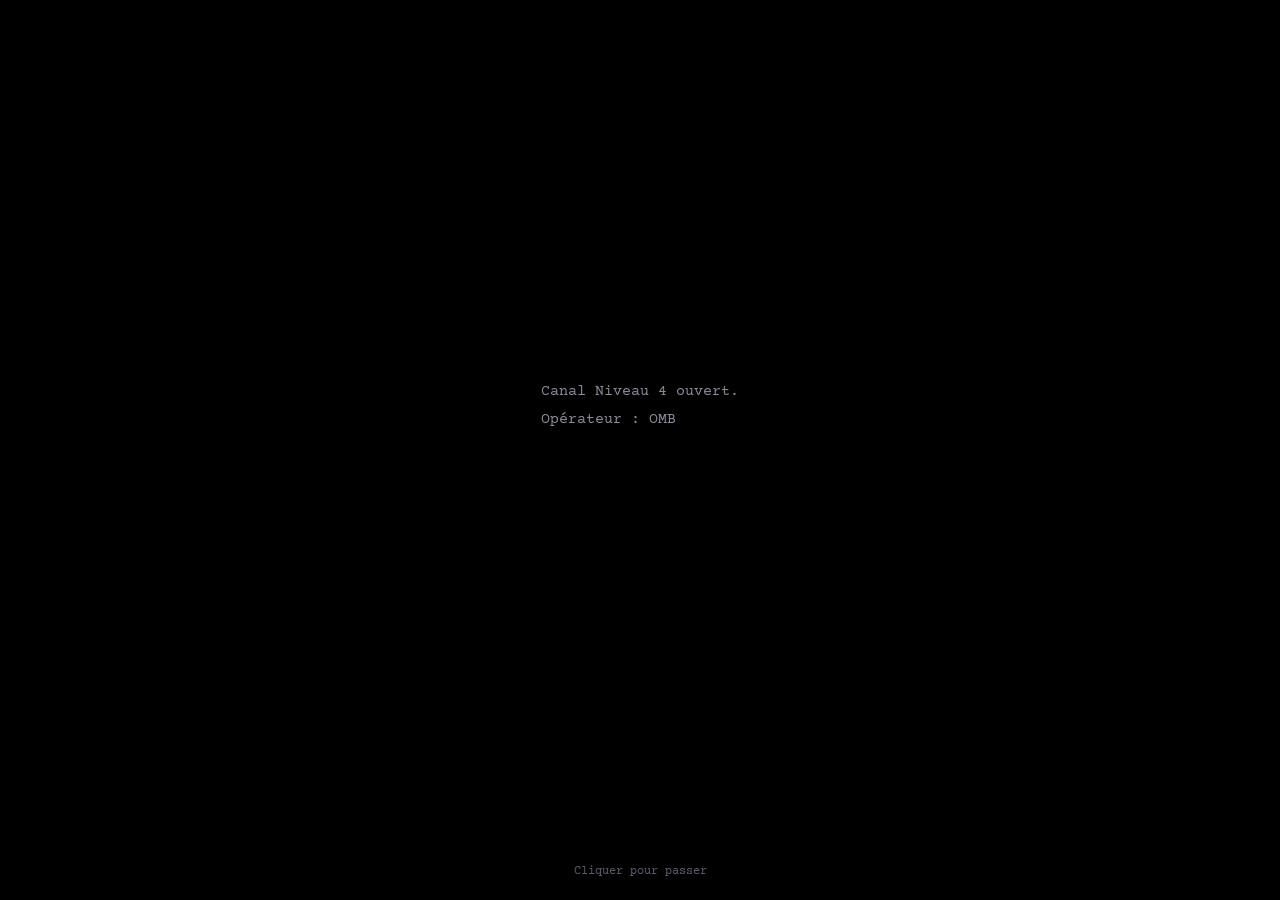
<file: index.html>
<!DOCTYPE html>
<html lang="fr">
<head>
<meta charset="UTF-8">
<meta name="viewport" content="width=device-width, initial-scale=1.0">
<meta name="robots" content="noindex, nofollow">
<title>Archives noires</title>
<link rel="icon" type="image/png" href="[data-uri]">
<link href="https://fonts.googleapis.com/css2?family=Courier+Prime:ital,wght@0,400;0,700;1,400&family=Caveat:wght@500&display=swap" rel="stylesheet">
<link rel="stylesheet" href="style.css?v=3">
</head>
<body data-page="4" data-niveau="4">

<div class="boot" id="boot" hidden>
  <pre id="boot-text"></pre>
  <small>Cliquer pour passer</small>
</div>

<header class="bar">
  <div class="bar-left">
    <span class="bar-title">Archives noires</span>
  </div>
  <nav class="levels" aria-label="Niveaux">
    <a href="index.html" data-lv="4" aria-current="page">Niveau 4</a>
    <a href="niveau-5.html" data-lv="5">Niveau 5</a>
    <a href="niveau-o.html" data-lv="o">Niveau O</a>
  </nav>
  <div class="bar-right">
    <span data-op>OMBRE-????</span>
    <span class="timer" id="timer" hidden>05:00</span>
  </div>
</header>

<!-- ============ FIN DE SESSION ============ -->
<main class="porte" id="porte-fin" hidden>
  <div class="sheet small">
    <div class="wm"></div>
    <div class="doc">
      <div class="doc-head">
        <table class="fiche">
          <tr><th>Canal</th><td>Fermé</td></tr>
          <tr><th>Opérateur</th><td data-op>OMBRE-????</td></tr>
        </table>
        <div class="stamps"><span class="stamp">Consigné</span></div>
      </div>
      <h1 class="doc-title">Canal fermé</h1>
      <p>La consultation a duré cinq minutes. Les pièces ont été retirées du bureau et votre passage a été consigné.</p>
      <div class="actions">
        <button class="ink-btn" type="button" id="btn-rouvrir">Rouvrir le canal</button>
        <a class="ink-btn" id="lien-public" href="https://children-of-oblivion.github.io/COO/">Revenir au dossier public</a>
      </div>
    </div>
  </div>
</main>

<div class="archive" id="archive" hidden>

  <nav class="index" aria-label="Index des pièces">
    <div class="index-group">
      <h2>Index général</h2>
      <button data-doc="an00"><span class="ref">AN-00</span><span class="t">Niveaux d'habilitation</span></button>
    </div>
    <div class="index-group">
      <h2>Commandement</h2>
      <button data-doc="an01"><span class="ref">AN-01</span><span class="t">Rapport Béthanie</span></button>
      <button data-doc="an02"><span class="ref">AN-02</span><span class="t">Dossier personnel : Spectre Noir</span></button>
      <button data-doc="an03"><span class="ref">AN-03</span><span class="t">Les sept de Lazare</span></button>
      <button data-doc="an10"><span class="ref">AN-10</span><span class="t">Le premier noyau</span></button>
    </div>
    <div class="index-group">
      <h2>Contrats</h2>
      <button data-doc="an04"><span class="ref">AN-04</span><span class="t">Livre de comptes</span></button>
      <button data-doc="an05"><span class="ref">AN-05</span><span class="t">Le Contrat Sans Nom</span></button>
      <button data-doc="an11"><span class="ref">AN-11</span><span class="t">Voile Blanc : rapport non expurgé</span></button>
      <button data-doc="an12"><span class="ref">AN-12</span><span class="t">Dent Noire : débriefing de cellule</span></button>
    </div>
    <div class="index-group">
      <h2>Transmissions</h2>
      <button data-doc="an06"><span class="ref">AN-06</span><span class="t">Fréquence Sourde</span></button>
      <button data-doc="an07"><span class="ref">AN-07</span><span class="t">Cabinet de l'Administrateur</span></button>
      <button data-doc="an15"><span class="ref">AN-15</span><span class="t">L'échange de l'An 7</span></button>
    </div>
    <div class="index-group">
      <h2>Protocoles</h2>
      <button data-doc="an08"><span class="ref">AN-08</span><span class="t">Protocoles internes</span></button>
      <button data-doc="an09"><span class="ref">AN-09</span><span class="t">Enquête : l'Autre Escadron</span></button>
    </div>
    <div class="index-group">
      <h2>Effectifs</h2>
      <button data-doc="an13"><span class="ref">AN-13</span><span class="t">États de service : légende du Mur</span></button>
      <button data-doc="an14"><span class="ref">AN-14</span><span class="t">La Remise</span></button>
    </div>
  </nav>

  <section class="sheet" id="sheet" aria-live="polite">
    <div class="wm"></div>

    <div class="wm"></div>

    <article class="doc" id="doc-an00" hidden>
  <div class="doc-head">
    <table class="fiche">
      <tr><th>Réf.</th><td>AN-00</td></tr>
      <tr><th>Objet</th><td>Niveaux d'habilitation</td></tr>
      <tr><th>Rédaction</th><td>Cabinet du Spectre Noir</td></tr>
      <tr><th>Révision</th><td>Le Conseiller</td></tr>
    </table>
    <div class="stamps"><span class="stamp">Niveau 4</span><span class="stamp s2">Ne pas reproduire</span></div>
  </div>
  <h2 class="doc-title" tabindex="-1">Niveaux d'habilitation</h2>

  <p>Les archives des Children of Oblivion se consultent par niveaux. Un niveau ne se déduit pas du précédent : on n'ouvre pas le suivant pour avoir lu le premier.</p>
  <div class="tbl">
    <table class="registre">
      <tr><th>Niveau</th><th>Détenteurs</th><th>Ouverture</th></tr>
      <tr><td>3</td><td>Analystes SCP et au-dessus.</td><td>Registre de l'Oubli, tenu par les Analystes. Accessible depuis le dossier public.</td></tr>
      <tr><td>4</td><td>Ombres et au-dessus. Les Fantômes n'y ont pas accès.</td><td>Phrase d'ouverture, transmise de vive voix. Consultation limitée à cinq minutes. Chaque pièce porte l'identifiant du lecteur.</td></tr>
      <tr><td>5</td><td>Commandement : Ombres Supérieurs, Conseiller, Spectre Noir.</td><td>Second code, remis de vive voix à l'entrée au Commandement. Les scellés se referment à la fin de la consultation.</td></tr>
      <tr><td>O</td><td>Non précisé dans cette table.</td><td>Non précisé dans cette table.</td></tr>
    </table>
  </div>
  <p>Aucun code n'a jamais été écrit. Celui qui en retrouve un sur papier doit le tenir pour compromis et le signaler au Cabinet.</p>
  <p>Toute consultation est consignée. Le Registre ne distingue pas le lecteur autorisé du lecteur curieux : il note les deux.</p>

  <p class="note">La table s'arrête à O. Ne cherchez pas ce qu'il y a au-dessus. C'est la seule consigne de cette page que je tiens vraiment à voir respectée.<span class="sig">Le Conseiller</span></p>
</article>

    <article class="doc" id="doc-an01" hidden>
      <div class="doc-head">
        <table class="fiche">
          <tr><th>Réf.</th><td>AN-01</td></tr>
          <tr><th>Objet</th><td>Opération NOUVELLE LUNE</td></tr>
          <tr><th>Site</th><td>Installation abandonnée désignée BÉTHANIE, Europe de l'Est</td></tr>
          <tr><th>Date</th><td><span class="rd">00/00/0000</span></td></tr>
          <tr><th>Rédaction</th><td>BRAISE, d'après les sept</td></tr>
        </table>
        <div class="stamps"><span class="stamp">Très secret</span><span class="stamp s2">Copie unique</span></div>
      </div>
      <h2 class="doc-title" tabindex="-1">Rapport Béthanie</h2>

      <h3>Effectif</h3>
      <p>L'Escadron Lazare comptait vingt-trois opérateurs. La version transmise aux Ombres parle de sept survivants. La fiche publique de SCP-COO-████ n'en retient qu'un seul. Aucune des deux n'est fausse. Aucune n'est complète.</p>

      <h3>Ordre de mission</h3>
      <p>L'ordre tenait en une ligne : entrer dans BÉTHANIE, localiser l'entité, tenir la position jusqu'à l'arrivée d'une équipe de confinement. Il n'y a jamais eu d'équipe de confinement.</p>
      <p>La version publique dit que la Fondation a choisi de nous sacrifier quand l'opération a tourné au désastre. C'est faux. Sous le tampon de l'ordre original, la mention « unité sacrifiable » figurait déjà. Nous ne l'avons lue qu'après. La décision avait été prise avant notre départ.</p>

      <h3>La nuit</h3>
      <p>C'était une nuit de nouvelle lune. Aucune lune, aucune lumière. Nous avons compris plus tard que ce n'était pas un hasard : l'entité ne se manifeste que dans le noir complet. Quelqu'un à la Fondation le savait, et a choisi la date.</p>

      <h3>La salle centrale</h3>
      <p>Un seul d'entre nous est entré dans la salle centrale. Il y est resté quarante et une minutes. Quand il est ressorti, sa plaque d'identité ne portait plus rien. Pas grattée, pas effacée : vierge, comme sortie de fabrique.</p>

      <h3>La route</h3>
      <p>Le décompte au point de ralliement donne sept survivants. Le relevé thermique du seul drone encore en vol en montre huit sur la route. Personne n'a su dire qui était le huitième. Personne n'a voulu poser la question à voix haute.</p>
      <p>La Fondation a déclaré l'Escadron perdu corps et biens le lendemain matin. Nous étions encore sur la route.</p>

      <p class="note">La lune pleine sur le sceau, c'est pour cette nuit-là. Celle qui n'est jamais venue.</p>
    </article>

    <article class="doc" id="doc-an02" hidden>
      <div class="doc-head">
        <table class="fiche">
          <tr><th>Réf.</th><td>AN-02</td></tr>
          <tr><th>Nom</th><td>Aucun retrouvé</td></tr>
          <tr><th>Indicatif Lazare</th><td><span class="rd">XXXXXX</span></td></tr>
          <tr><th>Naissance</th><td><span class="rd">00/00/0000</span>, <span class="rd">XXXXXXXXX</span></td></tr>
          <tr><th>Photographie</th><td>Aucune de face</td></tr>
          <tr><th>Évaluation psy.</th><td>Refusée</td></tr>
          <tr><th>Proches connus</th><td>Aucun</td></tr>
        </table>
        <div class="stamps"><span class="stamp">Très secret</span><span class="stamp s2">Dossier incomplet</span></div>
      </div>
      <h2 class="doc-title" tabindex="-1">Dossier personnel : Spectre Noir</h2>

      <p>Ce dossier devrait être le plus épais du Registre. C'est le plus mince.</p>
      <p>Toutes les pièces antérieures à BÉTHANIE ont disparu, y compris celles que la Fondation détenait à son sujet. Les Analystes ont retrouvé son ancien matricule dans les registres du personnel de la Fondation. La ligne existe. Elle est vide. Pas effacée, pas caviardée : vide, comme si personne n'y avait jamais rien écrit.</p>
      <p>Il ne prête jamais le Serment de l'Ombre en public. D'après BRAISE, il ne l'a jamais prêté du tout. C'est lui qui l'a écrit.</p>
      <p>Depuis la fondation des COO, il n'a formulé qu'une seule demande personnelle : que ce dossier reste vide. Elle n'a été respectée qu'à moitié.</p>

      <p class="note">Ce n'est pas une posture. Il ne se souvient pas. J'ai essayé une fois de lui dire son ancien nom. Il m'a regardé comme on regarde une langue étrangère.<span class="sig">S.</span></p>
    </article>

    <article class="doc" id="doc-an03" hidden>
      <div class="doc-head">
        <table class="fiche">
          <tr><th>Réf.</th><td>AN-03</td></tr>
          <tr><th>Objet</th><td>Survivants de BÉTHANIE</td></tr>
          <tr><th>Source</th><td>Registre de l'Escadron Lazare</td></tr>
        </table>
        <div class="stamps"><span class="stamp">Très secret</span></div>
      </div>
      <h2 class="doc-title" tabindex="-1">Les sept de Lazare</h2>

      <p>Indicatifs portés à BÉTHANIE. Tous ont été abandonnés la nuit de la fondation des COO.</p>
      <div class="tbl">
        <table class="registre">
          <tr><th>Indicatif</th><th>Devenir</th></tr>
          <tr><td><span class="rd">XXXXXX</span></td><td>Devient le Spectre Noir.</td></tr>
          <tr><td>BRAISE</td><td>Premier commandement. Nouvel indicatif scellé.</td></tr>
          <tr><td>SILEX</td><td>Premier commandement. Nouvel indicatif scellé.</td></tr>
          <tr><td>GIVRE</td><td>Premier commandement. Nouvel indicatif scellé.</td></tr>
          <tr><td>CIERGE</td><td>Tombé cinq mois après la fondation, en couvrant le repli de BRAISE et SILEX. Aucune tombe : c'est ce qu'il avait demandé.</td></tr>
          <tr><td>VIGILE</td><td>Parti vivant, An 1. Aucune poursuite ordonnée. Voir AN-09.</td></tr>
          <tr><td>LIMBE</td><td>Disparu avant la signature de l'accord fondateur. Aucune trace. Voir N5-02 et N5-04.</td></tr>
          <tr class="vide"><td></td><td></td></tr>
        </table>
      </div>
      <p>Trois des sept portent aujourd'hui d'autres indicatifs. Le Commandement ne les a jamais rendus publics. La plupart des Ombres qui ont servi sous leurs ordres ignorent qu'elles ont été commandées par un survivant de Lazare.</p>

      <p class="note">La huitième ligne, c'est lui qui l'a tracée. Il n'a rien écrit dessus.</p>
    </article>

    <article class="doc" id="doc-an04" hidden>
      <div class="doc-head">
        <table class="fiche">
          <tr><th>Réf.</th><td>AN-04</td></tr>
          <tr><th>Tenu par</th><td>Le Comptable</td></tr>
          <tr><th>Devise</th><td>Dollars US</td></tr>
        </table>
        <div class="stamps"><span class="stamp">Niveau 4</span><span class="stamp s2">Comptabilité</span></div>
      </div>
      <h2 class="doc-title" tabindex="-1">Livre de comptes</h2>

      <p>Extrait. Seules les lignes jugées utiles au Commandement sont reproduites.</p>
      <div class="tbl">
        <table class="registre comptes">
          <tr><th>Réf.</th><th>Contrat</th><th>Payeur réel</th><th>Montant</th></tr>
          <tr><td>C-001</td><td>Élimination d'un agent double, premier contrat</td><td>Sous-compte rattaché à un site de la Fondation</td><td>180 000</td></tr>
          <tr><td>C-014</td><td>Opération Voile Blanc</td><td>Faction interne du Comité d'Éthique, via intermédiaire</td><td>640 000</td></tr>
          <tr><td>C-019</td><td>Opération Dent Noire</td><td>Marshall, Carter &amp; Dark</td><td>1 100 000</td></tr>
          <tr><td>C-031</td><td>Contrat Sans Nom</td><td>Voir AN-05</td><td><span class="rd">0 000 000</span></td></tr>
          <tr><td>C-038</td><td>Accès documentaire</td><td>The Omni-Savior, paiement en fragments d'archives</td><td>Sans objet</td></tr>
          <tr><td>C-044</td><td>Prestation non nommée</td><td>Cabinet de l'Administrateur, via intermédiaire</td><td><span class="rd">000</span> 000</td></tr>
          <tr><td>C-051</td><td>Prestation non consignée</td><td>O5-<span class="rd">0</span>, via intermédiaire</td><td>Non inscrit</td></tr>
          <tr><td>C-0<span class="rd">00</span></td><td><span class="rd">XXXXXXXXXXXXXX</span></td><td><span class="rd">XXXXXXXXXXXXX</span></td><td><span class="rd">00000</span></td></tr>
        </table>
      </div>
      <p>En marge, le Comptable précise que C-044 et C-051 ont été réglés depuis deux comptes différents, ouverts par la même personne, le même jour.</p>

      <p class="note">La dernière ligne a été effacée sur ordre direct. Je n'ai pas le droit de dire de qui. Vous le savez déjà.</p>
    </article>

    <article class="doc" id="doc-an05" hidden>
      <div class="doc-head">
        <table class="fiche">
          <tr><th>Réf.</th><td>AN-05 (contrat C-031)</td></tr>
          <tr><th>Reçu</th><td>An 6</td></tr>
          <tr><th>Cible</th><td><span class="rd">XXXXXXXXXXXX</span></td></tr>
          <tr><th>Statut</th><td>Honoré</td></tr>
        </table>
        <div class="stamps"><span class="stamp">Dossier ouvert</span></div>
      </div>
      <h2 class="doc-title" tabindex="-1">Le Contrat Sans Nom</h2>

      <p>Le paiement est arrivé avant les termes, accompagné d'une seule ligne : une cible, une date. C'est tout ce que dit la version publique. Elle ne dit pas d'où venait l'argent.</p>
      <p>Le Comptable a remonté le virement à travers onze sociétés écrans. Au bout de la chaîne, un compte de dotation de l'Escadron Lazare. La Fondation l'a clôturé le lendemain de BÉTHANIE. Il a été rouvert une seule fois, le temps de ce virement, puis refermé.</p>
      <p>Six ans après le massacre, quelqu'un avait encore accès aux comptes d'une unité officiellement morte.</p>
      <p>La date d'émission inscrite sur l'ordre de virement est antérieure de quatre jours à la fondation des COO. Quelqu'un a payé les Children of Oblivion avant qu'ils n'existent.</p>

      <p class="note">J'ai vérifié trois fois. Ce n'est pas une erreur de saisie.<span class="sig">Le Comptable</span></p>
    </article>

    <article class="doc" id="doc-an06" hidden>
      <div class="doc-head">
        <table class="fiche">
          <tr><th>Réf.</th><td>AN-06</td></tr>
          <tr><th>Objet</th><td>SCP-COO-010, captations retenues</td></tr>
          <tr><th>Horodatage</th><td>Heure locale de la cellule réceptrice</td></tr>
        </table>
        <div class="stamps"><span class="stamp">Niveau 4</span><span class="stamp s2">Ne pas agir</span></div>
      </div>
      <h2 class="doc-title" tabindex="-1">Fréquence Sourde</h2>

      <p>Rappel du protocole : aucune action ne doit jamais être entreprise sur la base d'une transmission de la Fréquence.</p>

      <div class="tx">
        <p class="tx-h">FS-07, 03 h 12</p>
        <p class="said">« … cellule deux au point Relais, extraction à quatre heures, l'objectif porte un manteau gris… »</p>
        <p class="obs">Aucune opération prévue à cette date. Trente et une heures plus tard, une cellule est déployée en urgence. L'objectif portait un manteau gris.</p>
      </div>
      <div class="tx">
        <p class="tx-h">FS-11, 22 h 47, voix identifiée : Wither-6</p>
        <p class="said">« … on n'est pas sept, on n'a jamais été sept, recomptez… »</p>
        <p class="obs">Wither-6 était en poste à l'autre bout du pays, sans radio. Il a disparu onze jours plus tard.</p>
      </div>
      <div class="tx">
        <p class="tx-h">FS-14, 01 h 03</p>
        <p class="said">« … Ombre-31, présentez-vous au rapport… »</p>
        <p class="obs">Le matricule Ombre-31 n'a jamais été attribué. La phrase est répétée trois fois.</p>
      </div>
      <div class="tx">
        <p class="tx-h">FS-16, 04 h 40</p>
        <p class="said">« … ne descendez pas sous la nouvelle lune… »</p>
        <p class="obs">Aucune interprétation retenue.</p>
      </div>
      <div class="tx">
        <p class="tx-h">FS-19, 00 h 00</p>
        <p class="said">Quarante et une secondes de silence, puis une voix, reconnue par BRAISE comme celle du Spectre Noir : « Je me souviens. »</p>
        <p class="obs">Interrogé, le Spectre Noir affirme n'avoir jamais prononcé ces mots.</p>
      </div>
    </article>

    <article class="doc" id="doc-an07" hidden>
      <div class="doc-head">
        <table class="fiche">
          <tr><th>Réf.</th><td>AN-07 (contrat C-044)</td></tr>
          <tr><th>Canal</th><td>Chiffré, unique</td></tr>
          <tr><th>Retranscription</th><td>De mémoire, dictée à GIVRE</td></tr>
        </table>
        <div class="stamps"><span class="stamp">Très secret</span><span class="stamp s2">Copie unique</span></div>
      </div>
      <h2 class="doc-title" tabindex="-1">Cabinet de l'Administrateur</h2>

      <p>Interlocuteur non identifié, se présentant comme parlant au nom de l'Administrateur.</p>
      <div class="dia">
        <p><b>La voix</b> L'Administrateur vous remercie pour Voile Blanc.</p>
        <p><b>Spectre Noir</b> Je ne travaille pas pour lui.</p>
        <p><b>La voix</b> Il le sait. Il dit que c'est précisément pour cela que vous lui êtes utile.</p>
        <p><b>Spectre Noir</b> Que veut-il ?</p>
        <p><b>La voix</b> Rien, cette fois. Il voulait que vous sachiez qu'il connaît BÉTHANIE. Le vrai rapport, pas celui de la Fondation.</p>
        <p><b>Spectre Noir</b> Personne n'a le vrai rapport.</p>
        <p><b>La voix</b> Il a la page que vous n'avez pas.</p>
        <p class="gap">Silence, neuf secondes.</p>
        <p><b>La voix</b> Il demande si vous vous souvenez de votre nom.</p>
        <p class="gap">Fin de transmission, coupée côté COO.</p>
      </div>

      <p class="note">C'est lui qui a coupé. Je ne l'avais jamais vu interrompre une transmission.<span class="sig">G.</span></p>
    </article>

    <article class="doc" id="doc-an08" hidden>
      <div class="doc-head">
        <table class="fiche">
          <tr><th>Réf.</th><td>AN-08</td></tr>
          <tr><th>Diffusion</th><td>Ombres et au-dessus. La section Succession ne concerne que les Ombres Supérieurs.</td></tr>
        </table>
        <div class="stamps"><span class="stamp">Niveau 4</span><span class="stamp s2">Ne pas reproduire</span></div>
      </div>
      <h2 class="doc-title" tabindex="-1">Protocoles internes</h2>

      <h3>Phrases de code</h3>
      <div class="tbl">
        <table class="registre">
          <tr><th>Phrase</th><th>Signification</th></tr>
          <tr><td>« Le Seuil est ouvert »</td><td>Ouverture du canal Niveau 4. Ne jamais la prononcer en clair.</td></tr>
          <tr><td>« Lune morte »</td><td>Abandon immédiat de la mission, quel que soit l'avancement.</td></tr>
          <tr><td>« Sept »</td><td>Regroupement au dernier point sûr connu.</td></tr>
          <tr><td>« Personne »</td><td>Opérateur compromis. Rompre tout contact avec lui, sans exception.</td></tr>
          <tr><td>« Cierge »</td><td>Un opérateur couvre le repli des autres. Ne pas revenir le chercher.</td></tr>
        </table>
      </div>
      <p class="note">Ces deux dernières phrases contredisent l'article II du Code de l'Ombre. Elles n'existent que sur cette page.<span class="sig">G.</span></p>

      <h3>Extraction</h3>
      <p>Chaque cellule dispose de trois points d'extraction, jamais communiqués ensemble. Attente maximale au point : douze minutes. Au-delà, la cellule est considérée comme perdue et le point est brûlé.</p>

      <h3>Succession</h3>
      <p>En cas de disparition du Spectre Noir, aucune élection, aucun vote. Le nom du successeur est consigné dans une enveloppe scellée, déposée au Seuil. Seuls les Ombres Supérieurs connaissent son emplacement.</p>
      <p>Note de GIVRE : l'enveloppe actuelle n'est pas la première. Le cachet de cire porte la trace d'une ouverture antérieure, soigneusement refermée.</p>
    </article>

    <article class="doc" id="doc-an09" hidden>
      <div class="doc-head">
        <table class="fiche">
          <tr><th>Réf.</th><td>AN-09</td></tr>
          <tr><th>Objet</th><td>SCP-COO-019</td></tr>
          <tr><th>Statut</th><td>Enquête en cours</td></tr>
        </table>
        <div class="stamps"><span class="stamp">Dossier ouvert</span></div>
      </div>
      <h2 class="doc-title" tabindex="-1">Enquête : l'Autre Escadron</h2>

      <h3>Leur équipement</h3>
      <p>Deux pièces récupérées après un accrochage proviennent du catalogue de l'Armurier, dans la partie dont l'origine reste inconnue. L'Armurier affirme ne jamais leur avoir rien vendu. Il n'a été ni cru, ni démenti.</p>

      <h3>Leur serment</h3>
      <p>Un Fantôme infiltré les a entendus prêter serment. Leur version diffère de la nôtre d'une seule phrase : « Je n'ai jamais été compté. »</p>
      <p>Cette phrase figurait dans le premier jet du Serment, rédigé la nuit de la fondation. Le Spectre Noir l'a retirée avant que le premier Fantôme ne le prononce. Seuls les sept l'ont jamais entendue.</p>

      <h3>Leurs matricules</h3>
      <p>Les matricules qu'ils annoncent ne suivent pas notre numérotation. Les leurs commencent à zéro.</p>

      <h3>Hypothèse du Commandement</h3>
      <p>Jamais écrite ailleurs que sur cette page : celui qui est parti n'est pas parti seul.</p>

      <p class="note">Ou alors il n'est jamais vraiment parti.</p>
    </article>

    <article class="doc" id="doc-an10" hidden>
  <div class="doc-head">
    <table class="fiche">
      <tr><th>Réf.</th><td>AN-10</td></tr>
      <tr><th>Objet</th><td>Constitution du premier commandement</td></tr>
      <tr><th>Lieu</th><td>Cache souterraine, <span class="rd">████████</span></td></tr>
      <tr><th>Date</th><td>An 0, trois mois après BÉTHANIE</td></tr>
      <tr><th>Rédaction</th><td>BRAISE, de mémoire, relu par SILEX</td></tr>
    </table>
    <div class="stamps"><span class="stamp">Niveau 4</span><span class="stamp s2">Ne pas reproduire</span></div>
  </div>
  <h2 class="doc-title" tabindex="-1">Le premier noyau</h2>

  <h3>Les présents</h3>
  <p>Ils étaient six dans la cache. Une table de chantier, six chaises dépareillées, une lampe sur batterie qu'on éteignait entre deux interventions pour la ménager. LIMBE n'était plus là. On l'avait cherché onze jours. Le douzième matin, le Spectre Noir a mis fin aux recherches sans donner de raison, et personne n'a demandé laquelle.</p>

  <h3>Les sièges</h3>
  <p>Le commandement devait compter six sièges, un par présent. Cinq ont été pris, sans vote, selon ce que chacun savait déjà faire :</p>
  <ul class="pieces">
    <li>Le Spectre Noir : le siège de tête. Il n'a pas été voté non plus. Il est revenu au seul qui ne l'avait pas demandé.</li>
    <li>BRAISE : les opérations, la composition des cellules.</li>
    <li>SILEX : la sécurité, les extractions, la doctrine de disparition.</li>
    <li>GIVRE : les transmissions et les canaux chiffrés.</li>
    <li>CIERGE : le repli et l'arrière. C'est lui qui portait l'objet que le Registre appelle aujourd'hui L'Absout (SCP-COO-012).</li>
  </ul>
  <p>Le sixième siège était celui de VIGILE. Il a assisté à la lecture, n'a pas signé, et a siégé sans voix délibérative jusqu'à son départ, en An 1 (voir AN-03 et AN-09). Le siège a été supprimé après lui.</p>

  <h3>La signature</h3>
  <p>L'accord a été signé sur une feuille de registre : sept lignes tracées à la règle avant la lecture, une par survivant. Cinq sont remplies. Celle de LIMBE est restée vide, celle de VIGILE aussi. La ligne du Spectre Noir ne porte aucun indicatif : une seule barre verticale, tracée d'un trait.</p>
  <p>Après la dernière signature, il a ajouté une huitième ligne, plus fine, à main levée. Il n'a rien écrit dessus.</p>

  <h3>Les trois premières consignes</h3>
  <ul class="pieces">
    <li>Aucun indicatif de Lazare n'est prononcé hors de la cache.</li>
    <li>Le récit de BÉTHANIE n'existe qu'en un seul exemplaire (AN-01), confié à une seule personne.</li>
    <li>Passé soixante-douze heures, on ne cherche plus ceux qui disparaissent sans trace.</li>
  </ul>
  <p>La troisième a été formulée le douzième matin des recherches, à propos de LIMBE, puis inscrite ici. Elle contredit l'article II du Code (COO-007) et n'y a jamais été ajoutée. Elle est appliquée depuis : voir AN-13 pour la veille de soixante-douze heures qui précède toute mention au Mur.</p>

  <p class="note">Il a tracé la huitième ligne quand nous avions tous signé. Il a posé le stylo dessus et il a attendu, longtemps, comme si quelqu'un devait venir la remplir. Personne n'est venu. Il a fini par reboucher le stylo.<span class="sig">S.</span></p>
</article>

    <article class="doc" id="doc-an11" hidden>
  <div class="doc-head">
    <table class="fiche">
      <tr><th>Réf.</th><td>AN-11 (contrat C-014)</td></tr>
      <tr><th>Objet</th><td>Extraction d'un chercheur de la Fondation</td></tr>
      <tr><th>Date</th><td>An 3</td></tr>
      <tr><th>Cellule</th><td>Quatre opérateurs, dont un Ombre Supérieur</td></tr>
      <tr><th>Version</th><td>Non expurgée</td></tr>
    </table>
    <div class="stamps"><span class="stamp">Niveau 4</span><span class="stamp s2">Non expurgé</span></div>
  </div>
  <h2 class="doc-title" tabindex="-1">Voile Blanc : rapport non expurgé</h2>

  <p>Le rapport du dossier public (COO-001) dit ce qui s'est passé. Celui-ci dit ce qui reste étrange.</p>

  <h3>La commande</h3>
  <p>La requête est arrivée par un intermédiaire se réclamant d'une faction du Comité d'Éthique. Elle demandait la sortie vivante d'un chercheur retenu contre son gré pour avoir refusé de signer un ordre d'exécution visant des civils, victimes d'une brèche de confinement. Montant : 640 000. Les COO n'ont posé aucune question sur la détention. Ils en ont posé trois sur le site.</p>

  <h3>La tempête</h3>
  <p>La tempête de neige qui a couvert l'approche, le « voile blanc » qui a donné son nom à l'opération, ne figure dans aucun relevé météorologique de la région. Les stations voisines enregistrent un ciel dégagé de la veille au lendemain. Elle s'est levée quand la cellule a franchi le périmètre et s'est arrêtée quand elle l'a quitté.</p>
  <p>La version enseignée aux recrues dit que les Ombres ont choisi le bon soir. Elle ne dit pas qu'elles ne l'ont pas choisi : elles l'ont trouvé déjà fait.</p>

  <h3>Les sous-sols</h3>
  <p>La cellule est entrée par les conduits de ventilation du niveau souterrain. Trois gardes neutralisés en silence, extraction en moins de dix-huit minutes. L'objectif ne mentionnait ni coffre, ni serrure à forcer. Dans les sous-sols, un opérateur a pourtant ramassé une clé sans dents (SCP-COO-001).</p>
  <p>Quatre opérateurs sont descendus, quatre sont remontés. Interrogés séparément, aucun ne sait lequel l'a ramassée. Chacun en désigne un autre.</p>

  <h3>La copie</h3>
  <p>L'installation abritait aussi des données sur SCP-<span class="rd">████</span>. L'Ombre Supérieur de la cellule a décidé de les copier, sans autorisation. Le Spectre Noir ne l'a pas sanctionné. Il a demandé que la prochaine fois, on lui demande.</p>

  <h3>Le repli</h3>
  <p>L'extraction a été compromise au franchissement du périmètre. L'Absout a été activé une fois, par l'Ombre Supérieur de la cellule, après confirmation du Spectre Noir. Trois civils ont perdu quinze minutes.</p>
  <p>Le chercheur a été remis vivant au point convenu, dans un véhicule sans plaque. Aucun suivi n'a été demandé. Aucun suivi n'a été payé. Aucune perte côté COO.</p>

  <h3>Le paiement</h3>
  <p>Le Comptable a relevé que l'intermédiaire de C-014 est le même que celui de C-044, ouvert des années plus tard : même canal chiffré, même habitude de payer en deux fois, à un jour d'écart, depuis deux comptes distincts. Le Comité d'Éthique n'apparaît nulle part dans la seconde chaîne.</p>
  <p>Plus tard, la voix du Cabinet de l'Administrateur a remercié le Spectre Noir « pour Voile Blanc » (AN-07). Personne n'a demandé de quelle commande il parlait.</p>

  <p class="note">Nous avons cru répondre à une conscience. Nous avons répondu à un cabinet. Je ne sais pas si le Comité a jamais su pour qui il faisait passer la demande.<span class="sig">G.</span></p>
</article>

    <article class="doc" id="doc-an12" hidden>
  <div class="doc-head">
    <table class="fiche">
      <tr><th>Réf.</th><td>AN-12 (contrat C-019)</td></tr>
      <tr><th>Objet</th><td>Neutralisation d'un ancien directeur de site de la Fondation</td></tr>
      <tr><th>Date</th><td>An 4</td></tr>
      <tr><th>Cellule</th><td>Cinq opérateurs</td></tr>
      <tr><th>Payeur</th><td>Marshall, Carter &amp; Dark</td></tr>
      <tr><th>Résultat</th><td>Succès partiel</td></tr>
    </table>
    <div class="stamps"><span class="stamp">Niveau 4</span><span class="stamp s2">Mémoire partielle</span></div>
  </div>
  <h2 class="doc-title" tabindex="-1">Dent Noire : débriefing de cellule</h2>

  <p>Le dossier public (COO-005) donne la version enseignée. Le débriefing a été conduit trois fois, par trois personnes, sans que les opérateurs entendent les réponses des autres. Les trois versions concordent sur tout, sauf sur ce qui n'a pas été vu.</p>

  <h3>La décision</h3>
  <p>La cible avait quitté la Fondation avec des données classifiées niveau O5. À l'approche, l'Analyste de la cellule a signalé un second individu auprès d'elle et a recommandé l'annulation. Le chef de cellule a maintenu l'opération.</p>
  <p>L'avis de l'Analyste a été consigné. Il n'a pas été suivi. C'est la dernière fois qu'il ne l'a pas été.</p>

  <h3>Déroulé</h3>
  <div class="tbl">
    <table class="registre">
      <tr><th>Phase</th><th>Fait</th></tr>
      <tr><td>Avant l'engagement</td><td>Cellule en place, Éclaireur en embuscade. L'individu se retourne et désigne la position exacte de l'Éclaireur, sans bruit, sans mouvement préalable.</td></tr>
      <tr><td>Fuite de la cible</td><td>La cible s'enfuit. L'individu reste sur place et regarde la cellule se replier.</td></tr>
      <tr><td>Repli</td><td>Un Fantôme de la cellule est retrouvé inconscient. Il se réveille sans aucun souvenir des deux dernières heures.</td></tr>
      <tr><td>Retour</td><td>Un Ombre ne rentre pas vivant. Son corps est ramené avec ses effets. La cause du décès n'est pas consignée.</td></tr>
    </table>
  </div>
  <p>Les carnets de route de deux opérateurs comportent une page écrite durant ces deux heures. Aucun d'eux ne reconnaît son écriture.</p>

  <h3>La silhouette</h3>
  <p>Tous la décrivent comme humaine, aux contours légèrement flous. Aucun ne peut dire si elle était un homme ou une femme. Aucun ne la place au même endroit par rapport à la cible. Elle est désormais référencée ENTITÉ INCONNUE-03, Le Témoin (SCP-COO-002).</p>

  <h3>Le briquet</h3>
  <p>Parmi les effets de l'Ombre tombé : un Zippo cabossé, initiales « M.T. » gravées sous la base (SCP-COO-009). Aucun opérateur, actuel ou retiré, ne correspond à ces initiales. Le corps ne portait aucune brûlure, alors que l'objet était resté contre sa peau pendant toute l'opération.</p>

  <h3>Les consignes nées de Dent Noire</h3>
  <ul class="pieces">
    <li>On n'engage pas ce qu'on ne comprend pas.</li>
    <li>Tout contact visuel direct avec une silhouette indistincte impose le retrait de la cellule, quel que soit l'avancement de l'opération.</li>
    <li>Lorsque l'Analyste recommande l'annulation face à l'inconnu, son avis prévaut sur celui du chef de cellule.</li>
  </ul>

  <p class="note">J'avais recommandé l'annulation. Je n'ai jamais voulu qu'on me donne raison de cette façon.<span class="sig">Analyste-██</span></p>
</article>

    <article class="doc" id="doc-an13" hidden>
  <div class="doc-head">
    <table class="fiche">
      <tr><th>Réf.</th><td>AN-13</td></tr>
      <tr><th>Objet</th><td>Mentions de statut du Mur des Ombres</td></tr>
      <tr><th>Source</th><td>Registre d'incorporation</td></tr>
      <tr><th>Mise à jour</th><td>À chaque séance du Conseil</td></tr>
    </table>
    <div class="stamps"><span class="stamp">Niveau 4</span></div>
  </div>
  <h2 class="doc-title" tabindex="-1">États de service : légende du Mur</h2>

  <p>Le Mur des Ombres affiche des mentions abrégées à côté de certains matricules. Voici ce qu'elles recouvrent, et ce que le Registre en retient.</p>
  <div class="tbl">
    <table class="registre">
      <tr><th>Mention</th><th>Sens</th><th>Matricules</th></tr>
      <tr><td>DISP.</td><td>Disparu. Matricule maintenu. Aucune recherche active au-delà de soixante-douze heures, selon la consigne de l'An 0. Aucune trace, aucune lutte.</td><td class="nowrap">Ombre-5, Ombre-14, Wither-3, Wither-6, Wither-9</td></tr>
      <tr><td>RAD.</td><td>Radié après la trahison de l'An 5. Matricule interdit d'attribution, pour toujours.</td><td>Ombre-7</td></tr>
      <tr><td>N.R.</td><td>Non rentré. Parti sur un contrat, jamais revenu. Matricule maintenu. Sa lettre est consignée aux archives publiques (COO-004).</td><td>Ombre-12</td></tr>
      <tr><td>BLES.</td><td>Blessé. En convalescence, grade maintenu. Pour le Fantôme, blessure survenue à l'exercice.</td><td class="nowrap">Ombre-19, Fantôme-4</td></tr>
      <tr><td>RECH.</td><td>En recherche. A quitté son poste pour retrouver quelqu'un. Statut non confirmé.</td><td>Ombre-22</td></tr>
      <tr><td>MISS.</td><td>En mission. Déployé sur un contrat en cours, injoignable jusqu'à extraction.</td><td>Ombre-26</td></tr>
      <tr><td>COMA</td><td>Ramené d'une opération entre la vie et la mort. Toujours inconscient.</td><td>Ombre-30</td></tr>
      <tr><td>SUSP.</td><td>Période d'observation suspendue à titre disciplinaire. Réintégration non garantie.</td><td>Fantôme-16</td></tr>
      <tr><td>†</td><td>Mort avant d'avoir pu devenir une Ombre. Circonstances consignées aux Analystes.</td><td>Fantôme-8</td></tr>
    </table>
  </div>
  <p>Le détail des cinq disparitions est tenu au Niveau 5. Un sixième cas de disparition, antérieur au Mur, n'y figure pas : voir AN-03.</p>

  <p class="note">Le Mur compte soixante lignes. Cinq sont marquées disparues et tiennent toujours leur place. Je n'ai reçu l'ordre d'en rayer aucune.<span class="sig">Le Comptable</span></p>
</article>

    <article class="doc" id="doc-an14" hidden>
  <div class="doc-head">
    <table class="fiche">
      <tr><th>Réf.</th><td>AN-14</td></tr>
      <tr><th>Objet</th><td>Procédure d'intégration</td></tr>
      <tr><th>Diffusion</th><td>Ombres Supérieurs de cérémonie</td></tr>
    </table>
    <div class="stamps"><span class="stamp">Niveau 4</span><span class="stamp s2">Ne pas reproduire</span></div>
  </div>
  <h2 class="doc-title" tabindex="-1">La Remise</h2>

  <p>Le Serment dit qu'on renonce. La remise est ce qui fait qu'on a renoncé.</p>

  <h3>Les trois pièces</h3>
  <ul class="pieces">
    <li>Le nom : écrit de la main du candidat, une seule fois, sans rature.</li>
    <li>Le passé : une page, pas davantage, de ce que le candidat voudrait que le monde retienne de lui.</li>
    <li>Le visage : une photographie, la dernière avant l'intégration, tirée au recto seul.</li>
  </ul>

  <h3>La cérémonie</h3>
  <p>Elle se tient devant un Ombre Supérieur, jamais devant le Spectre Noir, qui n'y assiste pas. Le candidat prononce le Serment, puis dépose les trois pièces dans une enveloppe que l'Ombre Supérieur scelle devant lui à la cire noire. Il ne la touche plus. Il ne la reverra pas.</p>

  <h3>Le dépôt</h3>
  <p>Dans les deux jours, l'Ombre Supérieur porte l'enveloppe au Seuil (SCP-COO-005), accompagné d'un Ombre. On y dépose, on ne s'y attarde pas : on n'y dort pas, on n'y réfléchit pas, on y passe.</p>
  <p>Aucune enveloppe de remise n'a jamais été reprise. Aucune ne s'est jamais accumulée : les Ombres Supérieurs qui reviennent ne retrouvent pas les précédentes. Personne n'a demandé pourquoi.</p>

  <h3>L'exception</h3>
  <p>Une remise peut être rendue, une seule fois, si le Fantôme est écarté avant la fin de l'observation et si l'enveloppe n'a pas encore franchi le Seuil. Au-delà, il n'existe aucune procédure.</p>

  <h3>La règle</h3>
  <p>Nul ne relit sa remise. Nul ne demande à la relire. L'Ombre Supérieur de cérémonie ne l'ouvre pas non plus.</p>

  <p class="note">On dit aux recrues qu'elles donnent leur nom au groupe. Le groupe n'a jamais reçu aucun nom. Il les a seulement portés jusqu'à la porte.<span class="sig">G.</span></p>
</article>

    <article class="doc" id="doc-an15" hidden>
  <div class="doc-head">
    <table class="fiche">
      <tr><th>Réf.</th><td>AN-15</td></tr>
      <tr><th>Objet</th><td>Premier contact avec le Complexe OBLIVION</td></tr>
      <tr><th>Date</th><td>An 7</td></tr>
      <tr><th>Parties</th><td>Le Conseiller, pour le Spectre Noir. Un représentant du Complexe.</td></tr>
      <tr><th>Exemplaires</th><td>Un par partie, scellé</td></tr>
    </table>
    <div class="stamps"><span class="stamp">Niveau 4</span><span class="stamp s2">Aucun paiement</span></div>
  </div>
  <h2 class="doc-title" tabindex="-1">L'échange de l'An 7</h2>

  <p>Le procès-verbal tient en deux pages. Chaque partie en conserve un exemplaire sous scellé. Chaque bris de scellé est consigné par celui qui l'effectue, avec son nom, la date et le motif.</p>

  <h3>Ce que le Complexe a partagé</h3>
  <div class="tbl">
    <table class="registre">
      <tr><th>Désignation COO</th><th>Intitulé</th><th>Localisation</th></tr>
      <tr><td>SCP-COO-004</td><td>Le Silence Blanc</td><td>Complexe OBLIVION, Niveau -1</td></tr>
      <tr><td>SCP-COO-006</td><td>Le Passant</td><td>Complexe OBLIVION, Secteur 3</td></tr>
      <tr><td>SCP-COO-007</td><td>Garde Immobile</td><td>Complexe OBLIVION, Niveau -5</td></tr>
      <tr class="vide"><td>Deux autres</td><td colspan="2">Désignés par leur seule cote d'origine, que le procès-verbal ne reproduit pas.</td></tr>
    </table>
  </div>
  <p>Aucune de ces anomalies n'a quitté son site. Seuls les dossiers sont passés des mains du Complexe à celles des Analystes COO, qui leur ont attribué une désignation propre.</p>

  <h3>La contrepartie</h3>
  <p>Une prestation, désignée dans le texte par les mots « la prestation convenue ». Elle n'est décrite nulle part. Le Spectre Noir ne l'a jamais détaillée, et le Conseiller a pris acte en son nom. Côté Complexe, le représentant signataire n'en a pas conservé la nature.</p>

  <h3>Les règles d'échange</h3>
  <p>Les Analystes des deux côtés ne se contactent jamais directement. Les pièces voyagent scellées, sous la garde d'un seul porteur, jamais deux fois le même.</p>

  <p class="note">C'est le seul accord de l'histoire des COO qui n'ait laissé aucune ligne dans mon registre.<span class="sig">Le Comptable</span></p>
</article>

  </section>
</div>

<footer id="pied" hidden>
  Fiction. Les Children of Oblivion et tout ce qui figure dans ces archives n'existent pas.<br>
  <a id="lien-public-pied" href="https://children-of-oblivion.github.io/COO/">Revenir au dossier public</a>
</footer>

<script src="app.js?v=3"></script>
</body>
</html>
</file>
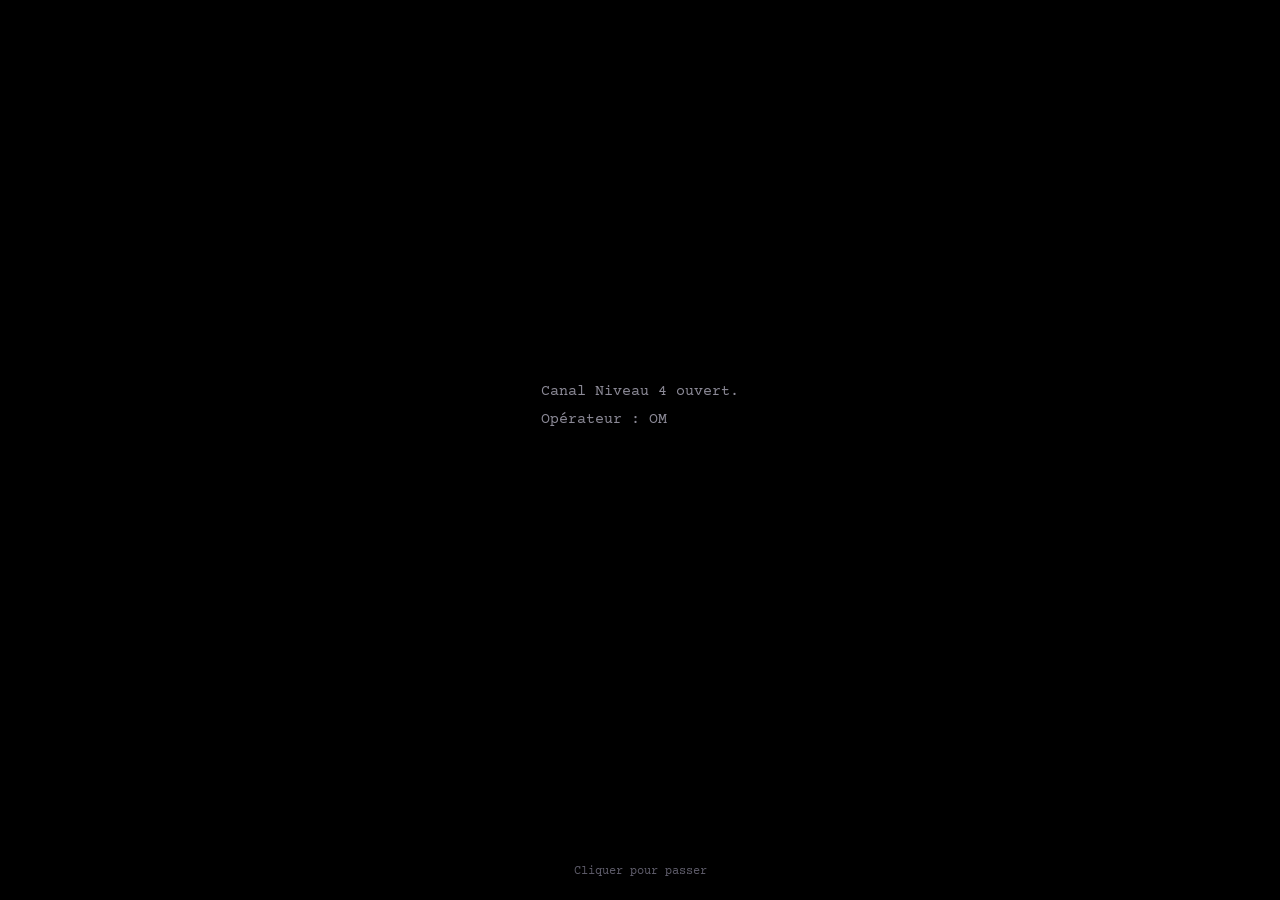
<file: niveau-5.html>
<!DOCTYPE html>
<html lang="fr">
<head>
<meta charset="UTF-8">
<meta name="viewport" content="width=device-width, initial-scale=1.0">
<meta name="robots" content="noindex, nofollow">
<title>Archives noires : Niveau 5</title>
<link rel="icon" type="image/png" href="[data-uri]">
<link href="https://fonts.googleapis.com/css2?family=Courier+Prime:ital,wght@0,400;0,700;1,400&family=Caveat:wght@500&display=swap" rel="stylesheet">
<link rel="stylesheet" href="style.css?v=3">
</head>
<body data-page="5" data-niveau="5">

<header class="bar">
  <div class="bar-left">
    <span class="bar-title">Archives noires</span>
  </div>
  <nav class="levels" aria-label="Niveaux">
    <a href="index.html" data-lv="4">Niveau 4</a>
    <a href="niveau-5.html" data-lv="5" aria-current="page">Niveau 5</a>
    <a href="niveau-o.html" data-lv="o">Niveau O</a>
  </nav>
  <div class="bar-right">
    <span data-op>OMBRE-????</span>
    <span class="timer" id="timer" hidden>05:00</span>
  </div>
</header>

<!-- ============ FIN DE SESSION ============ -->
<main class="porte" id="porte-fin" hidden>
  <div class="sheet small">
    <div class="wm"></div>
    <div class="doc">
      <div class="doc-head">
        <table class="fiche">
          <tr><th>Canal</th><td>Fermé</td></tr>
          <tr><th>Opérateur</th><td data-op>OMBRE-????</td></tr>
        </table>
        <div class="stamps"><span class="stamp">Consigné</span></div>
      </div>
      <h1 class="doc-title">Canal fermé</h1>
      <p>La consultation a duré cinq minutes. Les pièces ont été retirées du bureau et votre passage a été consigné.</p>
      <div class="actions">
        <button class="ink-btn" type="button" id="btn-rouvrir">Rouvrir le canal</button>
        <a class="ink-btn" id="lien-public" href="https://children-of-oblivion.github.io/COO/">Revenir au dossier public</a>
      </div>
    </div>
  </div>
</main>

<div class="archive" id="archive" hidden>

  <nav class="index" aria-label="Index des pièces">
    <div class="index-group" id="grp-n5">
      <h2>Niveau 5</h2>
      <button class="verrou" data-doc="gate-n5"><span class="ref">N5</span><span class="t">Dossiers scellés : Commandement</span></button>
    </div>
  </nav>

  <section class="sheet" id="sheet" aria-live="polite">
    <div class="wm"></div>

    <article class="doc" id="doc-gate-n5" hidden>
      <div class="doc-head">
        <table class="fiche">
          <tr><th>Réf.</th><td>Niveau 5</td></tr>
          <tr><th>Accès</th><td>Commandement</td></tr>
          <tr><th>Opérateur</th><td data-op>OMBRE-????</td></tr>
        </table>
        <div class="stamps"><span class="stamp">Niveau 5</span><span class="stamp s2">Scellé</span></div>
      </div>
      <h2 class="doc-title" tabindex="-1">Dossiers scellés</h2>
      <p>Ces pièces sont réservées au Commandement. Le sceau ne cède qu'à un code remis de vive voix, jamais écrit.</p>
      <form class="champ" id="form-n5" autocomplete="off">
        <label for="code-n5">Code du Commandement</label>
        <input id="code-n5" type="text" autocomplete="off" autocapitalize="off" autocorrect="off" spellcheck="false">
        <div class="actions"><button class="ink-btn" type="submit" id="btn-n5">Rompre le scellé</button></div>
        <p class="erreur" id="err-n5" role="alert"></p>
      </form>
    </article>
  </section>
</div>

<footer id="pied" hidden>
  Fiction. Les Children of Oblivion et tout ce qui figure dans ces archives n'existent pas.<br>
  <a id="lien-public-pied" href="https://children-of-oblivion.github.io/COO/">Revenir au dossier public</a>
</footer>

<script src="niveaux.js?v=3"></script>
<script src="app.js?v=3"></script>
</body>
</html>
</file>
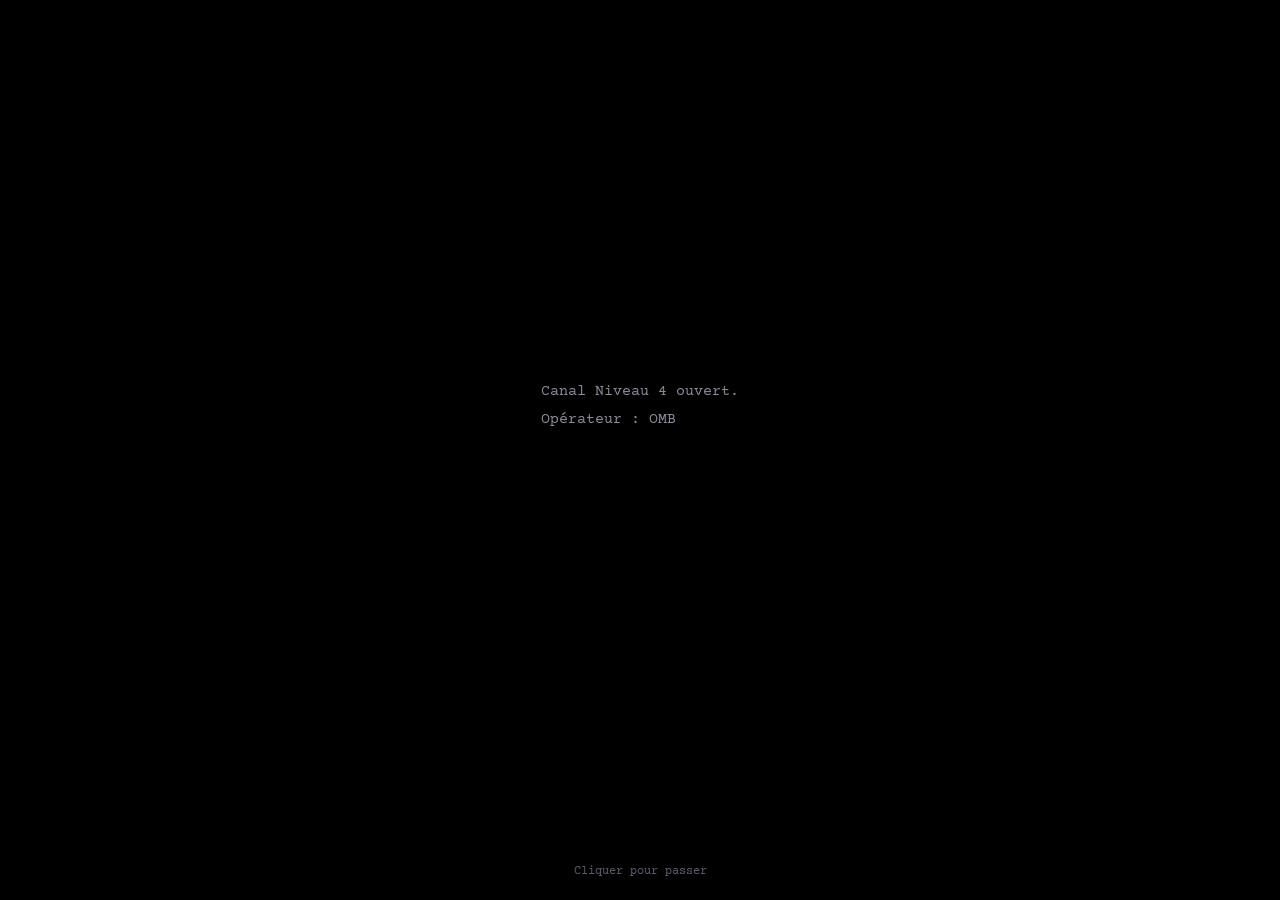
<file: niveau-o.html>
<!DOCTYPE html>
<html lang="fr">
<head>
<meta charset="UTF-8">
<meta name="viewport" content="width=device-width, initial-scale=1.0">
<meta name="robots" content="noindex, nofollow">
<title>Archives noires : Niveau O</title>
<link rel="icon" type="image/png" href="[data-uri]">
<link href="https://fonts.googleapis.com/css2?family=Courier+Prime:ital,wght@0,400;0,700;1,400&family=Caveat:wght@500&display=swap" rel="stylesheet">
<link rel="stylesheet" href="style.css?v=3">
</head>
<body data-page="o" data-niveau="o">

<header class="bar">
  <div class="bar-left">
    <span class="bar-title">Archives noires</span>
  </div>
  <nav class="levels" aria-label="Niveaux">
    <a href="index.html" data-lv="4">Niveau 4</a>
    <a href="niveau-5.html" data-lv="5">Niveau 5</a>
    <a href="niveau-o.html" data-lv="o" aria-current="page">Niveau O</a>
  </nav>
  <div class="bar-right">
    <span data-op>OMBRE-????</span>
    <span class="timer" id="timer" hidden>05:00</span>
  </div>
</header>

<!-- ============ FIN DE SESSION ============ -->
<main class="porte" id="porte-fin" hidden>
  <div class="sheet small">
    <div class="wm"></div>
    <div class="doc">
      <div class="doc-head">
        <table class="fiche">
          <tr><th>Canal</th><td>Fermé</td></tr>
          <tr><th>Opérateur</th><td data-op>OMBRE-????</td></tr>
        </table>
        <div class="stamps"><span class="stamp">Consigné</span></div>
      </div>
      <h1 class="doc-title">Canal fermé</h1>
      <p>La consultation a duré cinq minutes. Les pièces ont été retirées du bureau et votre passage a été consigné.</p>
      <div class="actions">
        <button class="ink-btn" type="button" id="btn-rouvrir">Rouvrir le canal</button>
        <a class="ink-btn" id="lien-public" href="https://children-of-oblivion.github.io/COO/">Revenir au dossier public</a>
      </div>
    </div>
  </div>
</main>

<div class="archive" id="archive" hidden>

  <nav class="index" aria-label="Index des pièces">
    <div class="index-group" id="grp-o">
      <h2>Niveau O</h2>
      <button class="verrou" data-doc="gate-o"><span class="ref">O</span><span class="t">Salle scellée : Spectre Noir</span></button>
    </div>
  </nav>

  <section class="sheet" id="sheet" aria-live="polite">
    <div class="wm"></div>

    <article class="doc" id="doc-gate-o" hidden>
      <div class="doc-head">
        <table class="fiche">
          <tr><th>Réf.</th><td>Niveau O</td></tr>
          <tr><th>Accès</th><td>Spectre Noir et Conseiller</td></tr>
          <tr><th>Opérateur</th><td data-op>OMBRE-????</td></tr>
        </table>
        <div class="stamps"><span class="stamp">Niveau O</span><span class="stamp s2">Scellé</span></div>
      </div>
      <h2 class="doc-title" tabindex="-1">Salle scellée</h2>
      <p>Cette salle n'est ouverte qu'au Spectre Noir et à son Conseiller. Aucune autre habilitation n'y donne accès.</p>
      <form class="champ" id="form-o" autocomplete="off">
        <label for="code-o">Code du Niveau O</label>
        <input id="code-o" type="text" autocomplete="off" autocapitalize="off" autocorrect="off" spellcheck="false">
        <div class="actions"><button class="ink-btn" type="submit" id="btn-o">Rompre le scellé</button></div>
        <p class="erreur" id="err-o" role="alert"></p>
      </form>
    </article>
  </section>
</div>

<footer id="pied" hidden>
  Fiction. Les Children of Oblivion et tout ce qui figure dans ces archives n'existent pas.<br>
  <a id="lien-public-pied" href="https://children-of-oblivion.github.io/COO/">Revenir au dossier public</a>
</footer>

<script src="niveaux.js?v=3"></script>
<script src="app.js?v=3"></script>
</body>
</html>
</file>
<file: style.css>
:root {
    --desk: #07060b;
    --paper: #c7c8c1;
    --paper-shade: #b6b7af;
    --ink: #1d1c26;
    --ink-soft: #4a4956;
    --violet: #5b3fa6;
    --violet-ui: #9a86e0;
    --pen: #28336e;
    --redact: #040404;
    --ui: #8c8a97;
    --ui-faint: #5f5d6b;
    --ui-bright: #e6e4ee;
    --warn: #d9a441;
    --crit: #e0625d;
    --typed: 'Courier Prime', 'Courier New', monospace;
    --hand: 'Caveat', 'Segoe Print', cursive;
    --wm: none;
  }

  * { box-sizing: border-box; margin: 0; padding: 0; }
  html { -webkit-text-size-adjust: 100%; }
  body {
    background: var(--desk);
    color: var(--ui-bright);
    font-family: var(--typed);
    min-height: 100vh;
    overflow-x: hidden;
  }
  [hidden] { display: none !important; }

  /* La lampe de bureau : le seul moment animé du site */
  body::before {
    content: '';
    position: fixed;
    inset: 0;
    pointer-events: none;
    background: radial-gradient(ellipse 58% 60% at 60% 42%, rgba(214,210,238,0.11), rgba(214,210,238,0.03) 45%, transparent 72%);
    opacity: 0;
  }
  body.lit::before { opacity: 1; animation: lampe 1.1s ease-out; }
  @keyframes lampe {
    0% { opacity: 0; } 18% { opacity: 0.7; } 26% { opacity: 0.15; }
    40% { opacity: 0.9; } 48% { opacity: 0.5; } 100% { opacity: 1; }
  }

  a { color: var(--violet-ui); }
  button { font: inherit; }
  :focus-visible { outline: 2px dashed var(--violet-ui); outline-offset: 3px; }

  /* ============ BARRE ============ */
  .bar {
    position: sticky; top: 0; z-index: 20;
    display: flex; justify-content: space-between; align-items: center; gap: 1rem;
    padding: 0.85rem 1.6rem;
    background: rgba(7,6,11,0.94);
    border-bottom: 1px solid rgba(255,255,255,0.06);
  }
  .bar-left { display: flex; align-items: baseline; gap: 0.9rem; min-width: 0; }
  .bar-title { font-weight: 700; font-size: 1rem; white-space: nowrap; }
  .bar-level { font-size: 0.8rem; color: var(--violet-ui); white-space: nowrap; }
  .bar-right { display: flex; align-items: baseline; gap: 1.2rem; font-size: 0.8rem; color: var(--ui); white-space: nowrap; }
  .timer { font-weight: 700; color: var(--ui-bright); font-variant-numeric: tabular-nums; }
  .timer.warn { color: var(--warn); }
  .timer.crit { color: var(--crit); }

  /* ============ BUREAU ============ */
  .archive {
    display: grid;
    grid-template-columns: 250px minmax(0, 1fr);
    gap: 2.6rem;
    max-width: 1180px;
    margin: 0 auto;
    padding: 2.6rem 1.6rem 4rem;
    align-items: start;
  }

  /* Index des pièces */
  .index { position: sticky; top: 5rem; }
  .index-group { margin-bottom: 1.6rem; }
  .index-group h2 { font-size: 0.78rem; font-weight: 400; color: var(--ui-faint); margin-bottom: 0.35rem; padding-left: 0.6rem; }
  .index button {
    display: flex; gap: 0.7rem; width: 100%;
    text-align: left; background: none; border: 0;
    border-left: 2px solid transparent;
    color: var(--ui); font-size: 0.86rem; line-height: 1.35;
    padding: 0.42rem 0.6rem; cursor: pointer;
  }
  .index button:hover { color: var(--ui-bright); }
  .index button[aria-current="true"] { color: var(--ui-bright); border-left-color: var(--violet-ui); background: rgba(154,134,224,0.07); }
  .index .ref { color: var(--ui-faint); font-size: 0.76rem; flex-shrink: 0; padding-top: 0.1rem; width: 3.1rem; }

  /* Feuille de papier */
  .sheet {
    position: relative;
    background: var(--paper);
    color: var(--ink);
    padding: 3.2rem 3.4rem 3.6rem;
    max-width: 780px;
    width: 100%;
    box-shadow: 0 1px 0 var(--paper-shade), 0 40px 90px rgba(0,0,0,0.78);
    transform: rotate(-0.25deg);
    overflow: hidden;
    scroll-margin-top: 4.6rem;
  }
  .sheet::before {
    content: '';
    position: absolute; inset: 0; pointer-events: none; z-index: 0;
    opacity: 0.18;
    background-image: url("data:image/svg+xml,%3Csvg xmlns='http://www.w3.org/2000/svg' width='180' height='180'%3E%3Cfilter id='n'%3E%3CfeTurbulence type='fractalNoise' baseFrequency='0.9' numOctaves='2' stitchTiles='stitch'/%3E%3CfeColorMatrix values='0 0 0 0 0.1 0 0 0 0 0.1 0 0 0 0 0.12 0 0 0 0.55 0'/%3E%3C/filter%3E%3Crect width='100%25' height='100%25' filter='url(%23n)'/%3E%3C/svg%3E");
  }
  .wm { position: absolute; inset: 0; background-image: var(--wm); opacity: 0.1; pointer-events: none; z-index: 0; }
  .sheet.enter { animation: poser 0.32s ease-out; }
  @keyframes poser { from { opacity: 0; transform: translateY(12px) rotate(-0.25deg); } to { opacity: 1; transform: rotate(-0.25deg); } }

  .doc { position: relative; z-index: 1; }
  .doc p { font-size: 0.95rem; line-height: 1.72; margin-bottom: 1rem; }
  .doc-title { font-size: 1.55rem; font-weight: 700; line-height: 1.25; margin: 1.8rem 0 1.4rem; }
  .doc-title:focus { outline: none; }
  .doc h3 { font-size: 0.95rem; font-weight: 700; text-decoration: underline; text-underline-offset: 3px; margin: 1.9rem 0 0.6rem; }

  /* En-tête du document : fiche + tampons */
  .doc-head { display: flex; justify-content: space-between; align-items: flex-start; gap: 1.5rem; }
  .fiche { border-collapse: collapse; font-size: 0.84rem; flex: 1; max-width: 26rem; }
  .fiche th { text-align: left; font-weight: 700; padding: 0.28rem 1rem 0.28rem 0; white-space: nowrap; vertical-align: top; }
  .fiche td { padding: 0.28rem 0; border-bottom: 1px dotted rgba(29,28,38,0.4); width: 100%; }
  .stamps { display: flex; flex-direction: column; align-items: flex-end; gap: 0.7rem; flex-shrink: 0; padding-top: 0.3rem; }
  .stamp {
    display: inline-block;
    font-weight: 700; text-transform: uppercase; letter-spacing: 0.14em; font-size: 0.76rem;
    color: var(--violet); border: 3px double var(--violet);
    padding: 0.35rem 0.7rem;
    transform: rotate(-7deg);
    opacity: 0.85; mix-blend-mode: multiply;
  }
  .stamp.s2 { transform: rotate(4deg); font-size: 0.64rem; }

  /* Caviardage et annotations */
  .rd {
    background: var(--redact); color: transparent;
    padding: 0 0.15em; border-radius: 1px;
    -webkit-box-decoration-break: clone; box-decoration-break: clone;
    user-select: none;
  }
  .note {
    font-family: var(--hand); color: var(--pen);
    font-size: 1.45rem; line-height: 1.25;
    transform: rotate(-1.2deg);
    margin: 1.8rem 0 0.4rem 1.2rem; max-width: 34em;
  }
  .note .sig { display: block; text-align: right; font-size: 1.2rem; margin-top: 0.2rem; }

  /* Tableaux dactylographiés */
  .tbl { overflow-x: auto; margin: 1.2rem 0 1.4rem; }
  .registre { border-collapse: collapse; width: 100%; font-size: 0.84rem; }
  .registre th { text-align: left; font-weight: 700; padding: 0.4rem 0.6rem 0.4rem 0; border-bottom: 1.5px solid var(--ink); white-space: nowrap; }
  .registre td { padding: 0.5rem 0.6rem 0.5rem 0; border-bottom: 1px dotted rgba(29,28,38,0.4); vertical-align: top; line-height: 1.5; }
  .registre td:first-child { white-space: nowrap; font-weight: 700; }
  .registre tr.vide td { height: 2.2rem; }
  .registre.comptes td:last-child { white-space: nowrap; }
  .nowrap { white-space: nowrap; }

  /* Transcriptions */
  .tx { border-left: 2px solid rgba(29,28,38,0.28); padding: 0.1rem 0 0.1rem 1rem; margin: 1.5rem 0; }
  .tx-h { font-weight: 700; font-size: 0.82rem; margin-bottom: 0.3rem !important; }
  .tx .said { font-style: italic; }
  .tx .obs { font-size: 0.86rem; color: var(--ink-soft); margin-bottom: 0 !important; }

  .dia p { margin-bottom: 0.55rem; }
  .dia b { display: inline-block; min-width: 9.6rem; }
  .dia .gap { color: var(--ink-soft); font-style: italic; }

  .pieces { list-style: none; margin: 0.6rem 0 1.4rem; }
  .pieces li { font-size: 0.93rem; line-height: 1.65; padding-left: 1.3rem; position: relative; margin-bottom: 0.5rem; }
  .pieces li::before { content: '-'; position: absolute; left: 0.2rem; }

  /* ============ PORTES : accès, niveau 5, fin de session ============ */
  .porte { min-height: calc(100vh - 56px); display: grid; place-items: center; padding: 2.5rem 1.2rem; }
  .sheet.small { max-width: 540px; }
  .porte .doc-title { margin-top: 1.2rem; }
  .champ { margin-top: 1.4rem; }
  .champ label { display: block; font-size: 0.84rem; font-weight: 700; margin-bottom: 0.3rem; }
  .champ input {
    width: 100%; background: transparent; border: 0;
    border-bottom: 2px solid var(--ink);
    color: var(--ink); font: inherit; font-size: 1.05rem;
    padding: 0.45rem 0;
  }
  .champ input:focus { outline: none; border-bottom-color: var(--violet); box-shadow: 0 2px 0 var(--violet); }
  .ink-btn {
    margin-top: 1.3rem;
    background: none; border: 2px solid var(--violet); color: var(--violet);
    font-weight: 700; padding: 0.6rem 1.15rem; cursor: pointer;
  }
  .ink-btn:hover { background: rgba(91,63,166,0.09); }
  .ink-btn:disabled { opacity: 0.45; cursor: not-allowed; }
  .ink-btn:focus-visible { outline-color: var(--violet); }
  .erreur { color: #8e1f1f; font-size: 0.86rem; min-height: 1.3em; margin-top: 0.9rem !important; margin-bottom: 0 !important; }
  .actions { display: flex; gap: 0.8rem; flex-wrap: wrap; }
  .actions a.ink-btn { text-decoration: none; display: inline-block; }

  /* ============ DÉMARRAGE ============ */
  .boot { position: fixed; inset: 0; z-index: 50; background: #000; display: grid; place-items: center; padding: 1.5rem; cursor: pointer; transition: opacity 0.5s; }
  .boot.fin { opacity: 0; pointer-events: none; }
  .boot pre { font-family: var(--typed); font-size: 0.92rem; line-height: 1.9; color: var(--ui); white-space: pre-wrap; max-width: 34rem; min-height: 9rem; }
  .boot small { position: fixed; bottom: 1.4rem; left: 0; right: 0; text-align: center; font-size: 0.75rem; color: var(--ui-faint); }

  footer { text-align: center; font-size: 0.76rem; color: var(--ui-faint); padding: 0 1.2rem 2.4rem; line-height: 1.7; }

  /* ============ MOBILE ============ */
  @media (max-width: 860px) {
    .archive { grid-template-columns: 1fr; gap: 1.6rem; padding: 1.5rem 1rem 3rem; }
    .index { position: static; display: grid; grid-template-columns: 1fr 1fr; gap: 0 1rem; }
    .index-group { margin-bottom: 1rem; }
    .sheet { padding: 1.9rem 1.3rem 2.3rem; transform: none; }
    .sheet.enter { animation-name: poserMobile; }
    @keyframes poserMobile { from { opacity: 0; transform: translateY(10px); } to { opacity: 1; transform: none; } }
    .doc-head { flex-direction: column-reverse; gap: 1rem; }
    .stamps { flex-direction: row; flex-wrap: wrap; align-items: center; gap: 0.9rem; }
    .doc-title { font-size: 1.3rem; }
    .note { font-size: 1.3rem; margin-left: 0.3rem; }
    .dia b { display: block; min-width: 0; }
    .bar { padding: 0.7rem 1rem; }
    .bar-right { gap: 0.8rem; font-size: 0.74rem; }
  }
  @media (max-width: 520px) {
    .index { grid-template-columns: 1fr; }
    .index-group { margin-bottom: 0.7rem; }
    .index-group h2 { margin-bottom: 0.15rem; }
    .index button { padding: 0.3rem 0.5rem; font-size: 0.82rem; }
    .bar-level { display: none; }
  }
  @media (prefers-reduced-motion: reduce) {
    body.lit::before { animation: none; }
    .sheet.enter { animation: none; }
    .boot { transition: none; }
  }

  .index button.verrou { color: var(--ui-faint); font-style: italic; }
  .index button.verrou:hover { color: var(--ui-bright); }
  .index button.verrou .ref { letter-spacing: 0.05em; }
  .champ input { width: 100%; }

  /* ============ THÈME v2 : visuel du dossier ============ */
  :root {
    --paper: #d9d4c4;
    --paper-shade: #c4bfae;
    --ink: #1a1920;
    --ink-soft: #55525e;
    --accent: #9a86e0;
    --stampc: #5b3fa6;
  }
  body[data-niveau="5"] { --accent: #e0a73c; }
  body[data-niveau="o"] { --accent: #e0625d; }

  body {
    background:
      radial-gradient(ellipse 80% 60% at 62% 30%, rgba(60,52,92,0.22), transparent 70%),
      linear-gradient(180deg, #0b0a11 0%, #060509 100%);
    background-attachment: fixed;
  }

  /* Barre */
  .bar { background: rgba(8,7,13,0.96); border-bottom: 1px solid rgba(255,255,255,0.07); box-shadow: 0 1px 0 rgba(0,0,0,0.6); }
  .bar::after { content: ''; position: absolute; left: 0; right: 0; bottom: -1px; height: 2px; background: linear-gradient(90deg, var(--accent), transparent 70%); opacity: 0.7; }
  .bar-title { text-transform: uppercase; letter-spacing: 0.2em; font-size: 0.82rem; }
  .bar-title::before { content: ''; display: inline-block; width: 0.55rem; height: 0.55rem; margin-right: 0.7rem; background: var(--accent); transform: rotate(45deg); }
  .bar-level {
    color: var(--accent); border: 1px solid var(--accent); padding: 0.12rem 0.55rem;
    border-radius: 2px; font-size: 0.7rem; letter-spacing: 0.14em; text-transform: uppercase;
  }

  /* Index */
  .archive { grid-template-columns: 270px minmax(0, 1fr); gap: 2.4rem; }
  .index { max-height: calc(100vh - 6.4rem); overflow-y: auto; padding-right: 0.6rem; scrollbar-width: thin; scrollbar-color: #2b2938 transparent; }
  .index-group { margin-bottom: 1.1rem; }
  .index-group h2 {
    display: flex; align-items: center; gap: 0.6rem;
    text-transform: uppercase; letter-spacing: 0.18em; font-size: 0.64rem; font-weight: 700;
    color: var(--ui-faint); padding-left: 0; margin-bottom: 0.3rem;
  }
  .index-group h2::after { content: ''; flex: 1; height: 1px; background: rgba(255,255,255,0.08); }
  .index button { font-size: 0.82rem; padding: 0.38rem 0.55rem; border-radius: 0 3px 3px 0; align-items: baseline; }
  .index button:hover { background: rgba(255,255,255,0.04); }
  .index .ref {
    width: 3.4rem; font-size: 0.68rem; letter-spacing: 0.04em; color: var(--ui-faint); padding-top: 0;
    font-variant-numeric: tabular-nums;
  }
  .index button[aria-current="true"] { border-left-color: var(--accent); background: rgba(255,255,255,0.06); }
  .index button[aria-current="true"] .ref { color: var(--accent); }

  #grp-n5, #grp-o { border: 1px solid; border-radius: 3px; padding: 0.55rem 0.45rem 0.4rem; margin-top: 1.4rem; }
  #grp-n5 { border-color: rgba(224,167,60,0.38); background: rgba(224,167,60,0.05); }
  #grp-o  { border-color: rgba(224,98,93,0.4);  background: rgba(224,98,93,0.05); }
  #grp-n5 h2 { color: #e0a73c; }
  #grp-o h2 { color: #e0625d; }
  #grp-n5 h2::after, #grp-o h2::after { background: currentColor; opacity: 0.25; }
  .index button.verrou { font-style: normal; color: var(--ui); }
  #grp-n5 .verrou .ref { color: #e0a73c; }
  #grp-o .verrou .ref { color: #e0625d; }
  .index button.verrou .t::after { content: '  \25AA\25AA\25AA'; letter-spacing: 0.1em; opacity: 0.5; }

  /* Feuille : nette, sans rotation, avec perforations et liseré de niveau */
  .sheet {
    transform: none;
    padding: 2.6rem 3.2rem 3.4rem 4.2rem;
    border-top: 5px solid var(--stampc);
    border-radius: 1px;
    background-color: var(--paper);
    background-image:
      radial-gradient(circle at 1.5rem 22%, #07060b 0 0.45rem, rgba(0,0,0,0.25) 0.5rem, transparent 0.62rem),
      radial-gradient(circle at 1.5rem 78%, #07060b 0 0.45rem, rgba(0,0,0,0.25) 0.5rem, transparent 0.62rem),
      linear-gradient(90deg, rgba(120,60,60,0.22) 0 1px, transparent 1px);
    background-size: auto, auto, 3.1rem 100%;
    background-repeat: no-repeat;
    box-shadow: 0 1px 0 var(--paper-shade), 0 30px 70px rgba(0,0,0,0.7), 0 0 0 1px rgba(0,0,0,0.5);
    min-height: 32rem;
  }
  body[data-niveau="5"] .sheet { border-top-color: #b9770e; }
  body[data-niveau="o"] .sheet { border-top-color: #8e1f1f; }
  .sheet.enter { animation-name: poser2; }
  @keyframes poser2 { from { opacity: 0; transform: translateY(10px); } to { opacity: 1; transform: none; } }
  .sheet::before { opacity: 0.12; }

  /* Bandeau de classification de chaque pièce */
  .doc::before {
    content: 'Children of Oblivion \00B7  Archives noires \00B7  Niveau 4';
    display: block; font-size: 0.64rem; font-weight: 700; letter-spacing: 0.2em; text-transform: uppercase;
    color: var(--ink-soft); padding-bottom: 0.7rem; margin-bottom: 1.5rem;
    border-bottom: 1px solid rgba(26,25,32,0.35);
  }
  .doc[id^="doc-n5"]::before, #doc-gate-n5::before { content: 'Children of Oblivion \00B7  Archives noires \00B7  Niveau 5 \00B7  Commandement'; color: #7a4a08; }
  .doc[id^="doc-o"]::before, #doc-gate-o::before { content: 'Children of Oblivion \00B7  Archives noires \00B7  Niveau O \00B7  Spectre Noir et Conseiller'; color: #8e1f1f; }
  .porte .doc::before { content: 'Children of Oblivion \00B7  Archives noires \00B7  Canal fermé'; }
  .doc[id^="doc-n5"], #doc-gate-n5 { --violet: #9a5a0c; --stampc: #9a5a0c; }
  .doc[id^="doc-o"], #doc-gate-o { --violet: #8e1f1f; --stampc: #8e1f1f; }
  .stamp { color: var(--stampc); border-color: var(--stampc); }

  /* Typographie du dossier */
  .doc p { font-size: 0.94rem; line-height: 1.7; }
  .doc-title {
    font-size: 1.7rem; letter-spacing: 0.01em; margin: 1.5rem 0 1.5rem;
    padding-bottom: 0.7rem; border-bottom: 3px double rgba(26,25,32,0.55);
  }
  .doc h3 {
    text-decoration: none; text-transform: uppercase; letter-spacing: 0.14em; font-size: 0.72rem;
    margin: 2.1rem 0 0.7rem; padding-left: 0.7rem; border-left: 3px solid var(--stampc);
    color: var(--ink);
  }
  .fiche { max-width: 27rem; background: rgba(26,25,32,0.05); padding: 0.5rem 0.9rem; border-left: 3px solid rgba(26,25,32,0.45); }
  .fiche th { font-size: 0.7rem; text-transform: uppercase; letter-spacing: 0.1em; color: var(--ink-soft); padding-top: 0.38rem; }
  .fiche td { border-bottom: 1px dotted rgba(26,25,32,0.3); }
  .fiche tr:last-child td { border-bottom: 0; }
  .stamp { border-radius: 2px; }

  .registre th { font-size: 0.7rem; text-transform: uppercase; letter-spacing: 0.1em; background: rgba(26,25,32,0.07); padding-left: 0.5rem; }
  .registre td { padding-left: 0.5rem; }
  .registre tbody tr:nth-child(even) td { background: rgba(26,25,32,0.025); }

  .note { transform: rotate(-0.6deg); border-left: 2px solid rgba(40,51,110,0.35); padding-left: 1rem; margin-left: 0.2rem; }
  .tx { background: rgba(26,25,32,0.04); padding: 0.7rem 1rem; border-left-width: 3px; }
  .pieces li::before { content: '\25AA'; left: 0.1rem; color: var(--stampc); }

  /* Portes */
  .porte .sheet.small, #doc-gate-n5, #doc-gate-o { }
  .champ input { background: rgba(26,25,32,0.05); padding: 0.6rem 0.7rem; border-bottom-width: 2px; letter-spacing: 0.03em; }
  .ink-btn { border-radius: 2px; letter-spacing: 0.05em; }
  .ink-btn:hover { background: var(--stampc); color: var(--paper); }

  footer { padding-top: 1rem; }

  /* ============ MOBILE ============ */
  @media (max-width: 860px) {
    .archive { grid-template-columns: minmax(0, 1fr); padding-top: 0; gap: 1.2rem; }
    .index, .sheet { min-width: 0; }
    .index {
      position: sticky; top: 2.9rem; z-index: 15;
      display: flex; flex-wrap: nowrap; gap: 0.35rem; overflow-x: auto; overflow-y: hidden; max-height: none;
      margin: 0 -1rem; padding: 0.55rem 1rem; background: rgba(8,7,13,0.96);
      border-bottom: 1px solid rgba(255,255,255,0.07);
      scrollbar-width: none;
    }
    .index::-webkit-scrollbar { display: none; }
    .index-group, #grp-n5, #grp-o { display: flex; flex-wrap: nowrap; gap: 0.35rem; margin: 0; padding: 0; border: 0; background: none; }
    .index-group h2 { display: none; }
    .index button {
      display: block; width: auto; white-space: nowrap; flex: 0 0 auto;
      border: 1px solid rgba(255,255,255,0.14); border-radius: 999px; padding: 0.38rem 0.8rem;
    }
    .index button .t { display: none; }
    .index .ref { width: auto; font-size: 0.74rem; color: var(--ui); }
    .index button[aria-current="true"] { border-color: var(--accent); background: rgba(255,255,255,0.08); }
    #grp-n5 button.verrou { border-color: rgba(224,167,60,0.55); }
    #grp-o button.verrou { border-color: rgba(224,98,93,0.55); }
    .sheet { padding: 1.6rem 1.25rem 2.3rem 1.25rem; background-image: linear-gradient(90deg, rgba(120,60,60,0.0) 0 1px, transparent 1px); min-height: 0; scroll-margin-top: 6.2rem; }
    .doc-title { font-size: 1.35rem; }
    .doc::before { font-size: 0.58rem; letter-spacing: 0.14em; }
    .fiche { max-width: none; width: 100%; }
  }

  /* ============ ONGLETS DE NIVEAU ============ */
  .levels { display: flex; gap: 0.2rem; align-items: stretch; }
  .levels a {
    text-decoration: none; color: var(--ui); font-size: 0.7rem; letter-spacing: 0.14em; text-transform: uppercase;
    padding: 0.35rem 0.8rem; border: 1px solid transparent; border-radius: 2px;
  }
  .levels a:hover { color: var(--ui-bright); border-color: rgba(255,255,255,0.12); }
  .levels a[data-lv="4"][aria-current] { color: #9a86e0; border-color: #9a86e0; }
  .levels a[data-lv="5"] { color: #b88a2e; }
  .levels a[data-lv="5"][aria-current] { color: #e0a73c; border-color: #e0a73c; }
  .levels a[data-lv="o"] { color: #b04c48; }
  .levels a[data-lv="o"][aria-current] { color: #e0625d; border-color: #e0625d; }
  .levels a[aria-current] { background: rgba(255,255,255,0.04); }
  .bar { position: sticky; }
  @media (max-width: 860px) {
    .bar { flex-wrap: wrap; row-gap: 0.4rem; }
    .bar-left { order: 1; }
    .bar-right { order: 2; }
    .levels { order: 3; width: 100%; }
    .levels a { flex: 1; text-align: center; padding: 0.4rem 0.2rem; }
    .index { top: 5.6rem; }
    .sheet { scroll-margin-top: 9.2rem; }
  }
  @media (max-width: 860px) {
    .index:has(button.verrou) { display: none; }
  }
</file>
